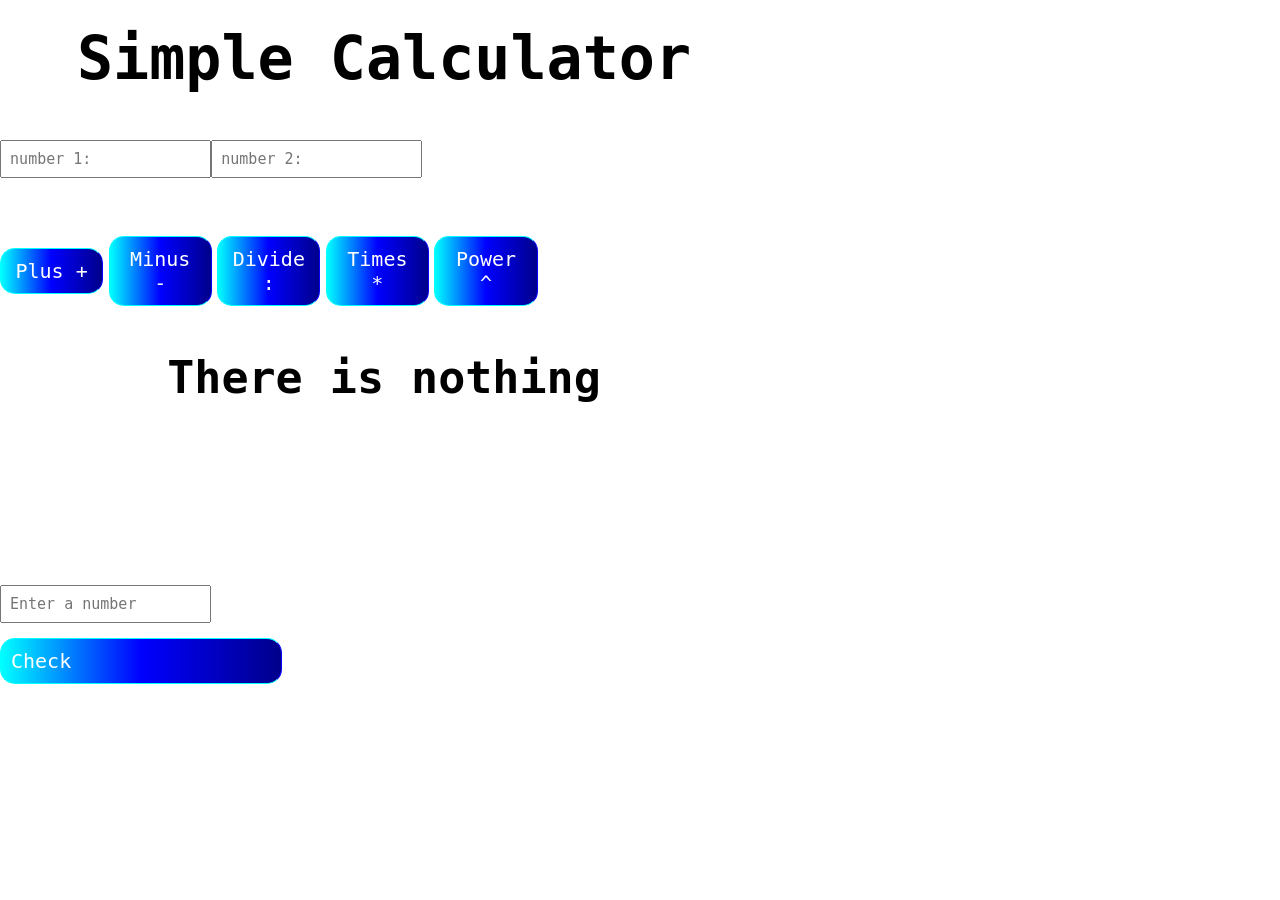
<file: index.html>
<!DOCTYPE html>
<html lang="en">
<head>
    <meta charset="UTF-8">
    <meta name="viewport" content="width=device-width, initial-scale=1.0">
    <title>Calculator</title>
    <link rel="stylesheet" href="CLTR.css">
    <link rel="shortcut icon" href="search-interface-symbol.png" type="image/x-icon">
</head>
<body>
    <div class="out">
        <div class="bks">
            <h1>Simple Calculator</h1><br>
            <div class="i">
                <input type="number" id="x" placeholder="number 1:">
                <input type="number" id="y" placeholder="number 2:">
            </div><br>
            <div class="r">
                <button onclick="plus()">Plus + </button>
                <button onclick="minus()">Minus - </button>
                <button onclick="divide()">Divide : </button>
                <button onclick="multiply()">Times * </button>
                <button onclick="exponention()">Power ^ </button>
            </div><br>
            <h2 id="ans"></h2>
        </div>
    </div>
    <input type="number" id="numberInput" placeholder="Enter a number" style="display: flex; justify-self: center;"><br>
    <button onclick="checkPrime()" style="display: flex; justify-self: center;">Check</button>
    <div class="result" id="result" style="display: flex; justify-self: center; font-size: 20px;"></div>

    <script>
        function plus() {
            let a = document.getElementById('x').value;
            let b = document.getElementById('y').value;

            let ans = Number(a) + Number(b)

            document.getElementById("ans").innerText = "The answer is " + ans;
        }
        function minus() {
            let a = document.getElementById('x').value;
            let b = document.getElementById('y').value;

            let ans = Number(a) - Number(b)

            document.getElementById("ans").innerText = "The answer is " + ans;
        }
        function divide() {
            let a = document.getElementById('x').value;
            let b = document.getElementById('y').value;

            let ans = Number(a) / Number(b)

            document.getElementById("ans").innerText = "The answer is " + ans;
            if(a === 0 && b === 0){
                document.getElementById('ans').innerText = "You can't divide it by 0"
            }else if(a === 0){
                document.getElementById('ans').innerText = "You can't divide it by 0"
            }else if(b === 0){
                document.getElementById('ans').innerText = "You can't divide it by 0"
            }else{
                let ans = Number(a) / Number(b)

                document.getElementById("ans").innerText = "The answer is " + ans;
            }
        }
        function multiply() {
            let a = document.getElementById('x').value;
            let b = document.getElementById('y').value;

            let ans = Number(a) * Number(b)

            document.getElementById("ans").innerText = "The answer is " + ans;
        }
        function exponention() {
            let base = document.getElementById('x').value;
            let exponent = document.getElementById('y').value;

            let ans = Math.pow(base, exponent);

            document.getElementById('ans').innerText = `The answer is ${ans}`;
        }
        if (document.getElementById('x').value , document.getElementById('y').value === '') {
            document.getElementById("ans").innerText = "There is nothing";
        } else if (document.getElementById('ans').value >= '1+e306') {
            document.getElementById("ans").innerText = "The answer is ∞";
        } else {
            function plus() {
            let a = document.getElementById('x').value;
            let b = document.getElementById('y').value;

            let ans = Number(a) + Number(b)

            document.getElementById("ans").innerText = "The answer is " + ans;
        }
        function minus() {
            let a = document.getElementById('x').value;
            let b = document.getElementById('y').value;

            let ans = Number(a) - Number(b)

            document.getElementById("ans").innerText = "The answer is " + ans;
        }
        function divide() {
            let a = document.getElementById('x').value;
            let b = document.getElementById('y').value;

            let ans = Number(a) / Number(b)

            document.getElementById("ans").innerText = "The answer is " + ans;
            if(a === 0 && b === 0){
                document.getElementById('ans').innerText = "You can't divide it by 0"
            }else if(a === 0){
                document.getElementById('ans').innerText = "You can't divide it by 0"
            }else if(b === 0){
                document.getElementById('ans').innerText = "You can't divide it by 0"
            }else{
                let ans = Number(a) / Number(b)

                document.getElementById("ans").innerText = "The answer is " + ans;
            }
        }
        function multiply() {
            let a = document.getElementById('x').value;
            let b = document.getElementById('y').value;

            let ans = Number(a) * Number(b)

            document.getElementById("ans").innerText = "The answer is " + ans;
        }
        function exponention() {
            let base = document.getElementById('x').value;
            let exponent = document.getElementById('y').value;

            let ans = Math.pow(base, exponent);
            
            document.getElementById('ans').innerText = `The answer is ${hasil}`;
        }
        }
        
    function isPrime(num) {
      if (num < 2) {
        return false;
      }
      
      if (num === 2) {
        return true;
      }
      
      if (num % 2 === 0) {
        return false;
      }
      
      for (let i = 3; i * i <= num; i += 2) {
        if (num % i === 0) {
          return false;
        }
      }
      
      return true;
    }

    function checkPrime() {
      const input = document.getElementById('numberInput').value;
      const result = document.getElementById('result');
      
      if (input === '') {
        result.textContent = 'Please enter a number';
        return;
      }
      
      const num = parseInt(input);
      
      if (isPrime(num)) {
        result.textContent = num + ' is a Prime Number! ✓';
        result.style.color = 'green';
      } else {
        result.textContent = num + ' is NOT a Prime Number ✗';
        result.style.color = 'red';
      }
    }
    </script>
</body>
</html>
</file>
<file: CLTR.css>
*{
    padding: 0;
    margin: 0;
    font-family: monospace;
}
.out{
    width: 60%;
    height: 65vh;
    justify-self: center;
    display: flex;
    justify-content: center;
    align-items: center;
}
.bks{
    width: 100%;
    height: 60vh;
    text-align: center;
    font-size: 30px;
}
.i{
    width: 55%;
    height: 7vh;
    justify-self: center;
    display: flex;
    justify-content: space-around;
    align-items: center;
}
input{
    padding: 8px;
    font-size: 15px;
}
.r{
    width: 70%;
    height: 10vh;
    justify-self: center;
    display: flex;
    justify-content: space-between;
    align-items: center;
    gap: 1%;
}
button{
    padding: 10px;
    width: 22%;
    font-size: 20px;
    border-top:  1px solid aqua;
    border-left: 1px solid cyan;
    border-bottom: 1px solid aqua;
    border-right: 1px solid blue;
    background: linear-gradient(to right, cyan,  blue, darkblue);
    border-radius: 15px;
    color: white;
    transition: 0.3s linear;
}
button:hover{
    transition: 0.3s linear;
    transform: scale(1.2);
}
</file>
